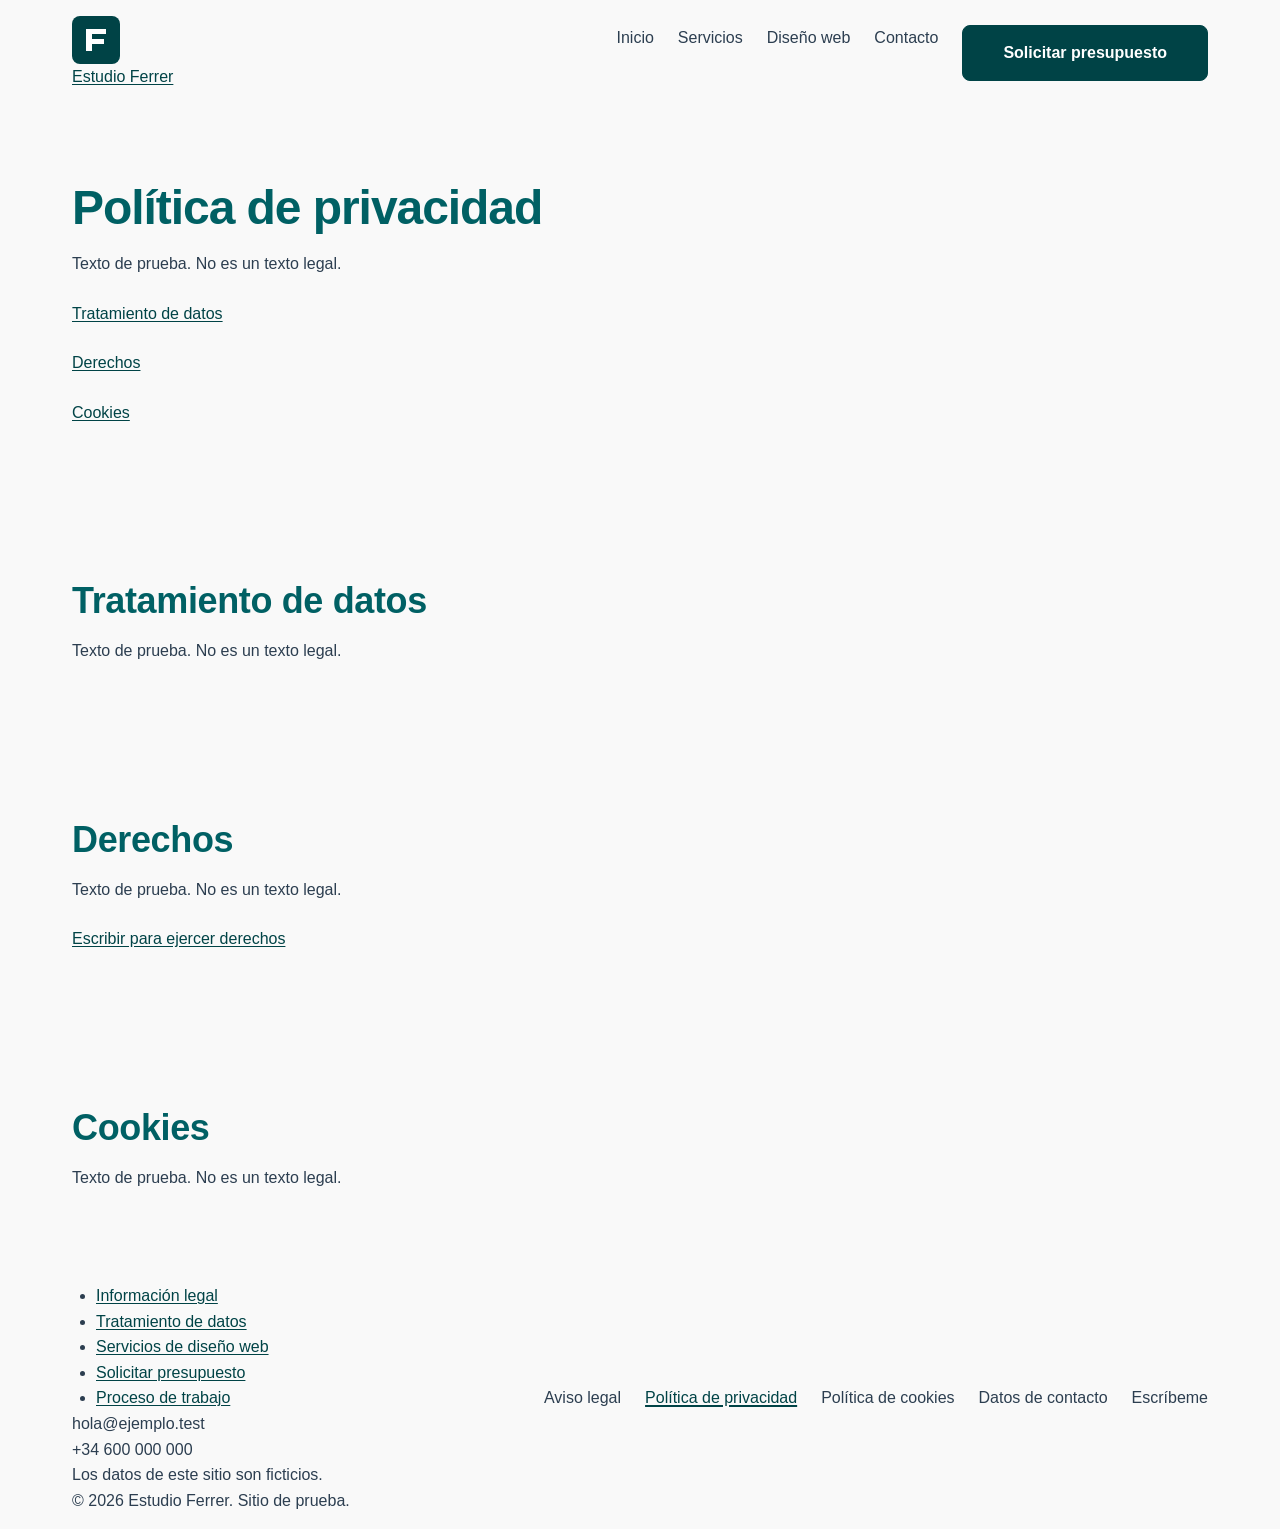
<file: privacidad.html>
<!DOCTYPE html>
<html lang="es">
<head>
<meta charset="utf-8">
<meta name="viewport" content="width=device-width, initial-scale=1">
<title>Política de privacidad | Estudio Ferrer</title>
<link rel="stylesheet" href="styles.css">
</head>
<body>
<div class="skip-link-container"><a class="skip-link" href="#main">Saltar al contenido principal</a></div>
<header class="page-header">
<a href="../../"><img src="logo-estudio.svg" alt="Estudio Ferrer" width="48" height="48">Estudio Ferrer</a>
<nav aria-label="Navegación principal"><ul class="navigation-list"><li><a class="navigation-link" href="../../">Inicio</a></li><li><a class="navigation-link" href="../../servicios/">Servicios</a></li><li><a class="navigation-link" href="../../servicios/#diseno-web">Diseño web</a></li><li><a class="navigation-link" href="../../contacto/">Contacto</a></li><li><a class="button-primary" href="../../contacto/#formulario-contacto">Solicitar presupuesto</a></li></ul></nav>
</header>
<main id="main">
<section id="privacidad-intro">
<div class="content-layout"><div class="text-content"><h1>Política de privacidad</h1><p>Texto de prueba. No es un texto legal.</p><p><a href="#tratamiento-datos">Tratamiento de datos</a></p><p><a href="#derechos">Derechos</a></p><p><a href="#cookies">Cookies</a></p></div></div>
</section>
<section id="tratamiento-datos">
<div class="content-layout"><div class="text-content"><h2>Tratamiento de datos</h2><p>Texto de prueba. No es un texto legal.</p></div></div>
</section>
<section id="derechos">
<div class="content-layout"><div class="text-content"><h2>Derechos</h2><p>Texto de prueba. No es un texto legal.</p><p><a href="mailto:hola@ejemplo.test">Escribir para ejercer derechos</a></p></div></div>
</section>
<section id="cookies">
<div class="content-layout"><div class="text-content"><h2>Cookies</h2><p>Texto de prueba. No es un texto legal.</p></div></div>
</section>
</main>
<footer class="page-footer">
<div>
<ul><li><a href="../../legal/aviso-legal/">Información legal</a></li><li><a href="../../legal/privacidad/#tratamiento-datos">Tratamiento de datos</a></li><li><a href="../../servicios/#diseno-web">Servicios de diseño web</a></li><li><a href="../../contacto/#formulario-contacto">Solicitar presupuesto</a></li><li><a href="../../#propuesta">Proceso de trabajo</a></li></ul>
<p>hola@ejemplo.test</p>
<p>+34 600 000 000</p>
<p>Los datos de este sitio son ficticios.</p>
<p>© 2026 Estudio Ferrer. Sitio de prueba.</p>
</div>
<nav aria-label="Navegación del pie"><ul class="navigation-list"><li><a class="navigation-link" href="../../legal/aviso-legal/">Aviso legal</a></li><li><a class="navigation-link" href="./" aria-current="page">Política de privacidad</a></li><li><a class="navigation-link" href="../../legal/privacidad/#cookies">Política de cookies</a></li><li><a class="navigation-link" href="../../contacto/#datos-contacto">Datos de contacto</a></li><li><a class="navigation-link" href="mailto:hola@ejemplo.test">Escríbeme</a></li></ul></nav>
</footer>
</body>
</html>
</file>
<file: styles.css>
@layer mandatory-overrides, tokens, base, elements, layout, components;

@layer tokens {
:root {
--breakpoint-md: 768px;
--color-bg-page: #F9F9F9; --color-heading-primary: #006064; --color-text: #2C3E50; --color-text-secondary: #666666;
--color-text-on-primary: #FFFFFF; --color-interactive-primary: #004346; --color-interactive-hover: #003234;
--color-interactive-active: #002224; --color-success: #2E7D32; --color-error: #D32F2F; --color-surface: #FFFFFF;
--color-surface-muted: #F2F4F5; --color-border-subtle: rgba(0,0,0,0.08); --color-border-control: #8A8A8A; --color-focus-ring: #006064;
--border-width-base: 1px;
--font-family-base: Inter, sans-serif;
--weight-bold: 700; --weight-semibold: 600; --weight-medium: 500; --weight-regular: 400;
--font-size-h1: clamp(2.25rem, 5vw, 3rem); --font-size-h2: clamp(1.75rem, 3.5vw, 2.25rem); --font-size-h3: clamp(1.35rem, 2.5vw, 1.5rem);
--font-size-sm: 0.875rem; --font-size-body: 1rem; --font-size-lg: 1.125rem;
--line-height-display: 1.1; --line-height-headings: 1.2; --line-height-body: 1.6; --line-height-small: 1.4; --line-height-control: 1.2; --line-height-navigation: 1.5;
--letter-spacing-display: -0.022em; --letter-spacing-headings: -0.01em; --letter-spacing-micro: 0.05em;
--space-xs: 8px; --space-sm: 16px; --space-md: 24px; --space-lg: 32px; --space-xl: 40px;
--control-height-md: 56px; --control-height-multiline-md: 120px; --control-size-selection-md: 20px;
--space-section-gap: clamp(48px, 6vw, 100px); --space-layout-gap-sm: clamp(32px, 4vw, 64px); --space-layout-gap-md: clamp(40px, 5vw, 80px);
--width-container: 1200px; --width-text-md: 680px; --width-text-lg: 800px; --width-grid-item-minimum: 280px;
--radius-sm: 8px; --radius-md: 12px; --radius-lg: 16px;
--focus-outline-width: 2px; --focus-outline-offset: 4px;
--link-underline-offset-base: 0.12em; --link-underline-offset-hover: 0.18em; --link-underline-offset-active: 0.15em; --link-underline-thickness-current: 2px;
--motion-duration-fast: 100ms; --motion-duration-medium: 200ms; --motion-duration-base: 300ms; --motion-duration-slow: 500ms;
--motion-easing-standard: cubic-bezier(0.22, 1, 0.36, 1);
}
}

@layer base {
body { background-color: var(--color-bg-page); color: var(--color-text); font-family: var(--font-family-base); font-size: var(--font-size-body); line-height: var(--line-height-body); overflow-wrap: break-word; margin: 0; }
*, *::before, *::after { box-sizing: border-box; }
h1, h2, h3, h4, h5, h6, p, ul, ol, blockquote, figure { margin: 0; }
img, svg, video, canvas { display: block; max-width: 100%; height: auto; }
button, select { color: inherit; }
button, input, textarea, select { font-family: inherit; }
button { background: transparent; border: none; padding: 0; }
fieldset { margin: 0; padding: 0; border-width: 0; min-inline-size: 0; }
legend { padding: 0; }
:focus-visible { outline-width: var(--focus-outline-width); outline-style: solid; outline-color: var(--color-focus-ring); outline-offset: var(--focus-outline-offset); }
}

@layer elements {
.heading-visual-1, h1 { font-size: var(--font-size-h1); line-height: var(--line-height-display); font-weight: var(--weight-bold); letter-spacing: var(--letter-spacing-display); color: var(--color-heading-primary); }
.heading-visual-2, h2 { font-size: var(--font-size-h2); line-height: var(--line-height-headings); font-weight: var(--weight-semibold); letter-spacing: var(--letter-spacing-headings); color: var(--color-heading-primary); }
.heading-visual-3, h3, h4, h5, h6 { font-size: var(--font-size-h3); line-height: var(--line-height-headings); font-weight: var(--weight-semibold); letter-spacing: var(--letter-spacing-headings); color: var(--color-heading-primary); }
p { font-weight: var(--weight-regular); }
strong { font-weight: var(--weight-semibold); }
small { font-size: var(--font-size-sm); line-height: var(--line-height-small); font-weight: var(--weight-regular); color: var(--color-text-secondary); }
.micro-text { font-size: var(--font-size-sm); line-height: var(--line-height-small); font-weight: var(--weight-medium); letter-spacing: var(--letter-spacing-micro); color: var(--color-text-secondary); }
ul, ol { padding-inline-start: var(--space-md); }
a:not(:is(.button-primary, .button-secondary, .skip-link, .navigation-link)) { color: var(--color-interactive-primary); text-decoration: underline; text-underline-offset: var(--link-underline-offset-base); transition-property: color, text-underline-offset; transition-duration: var(--motion-duration-base); transition-timing-function: var(--motion-easing-standard); }
a:not(:is(.button-primary, .button-secondary, .skip-link, .navigation-link)):hover { color: var(--color-interactive-hover); text-underline-offset: var(--link-underline-offset-hover); }
a:not(:is(.button-primary, .button-secondary, .skip-link, .navigation-link)):active { color: var(--color-interactive-active); text-underline-offset: var(--link-underline-offset-active); }
}

@layer layout {
main, .page-header, .page-footer { max-width: var(--width-container); margin: 0 auto; padding-inline: var(--space-sm); }
section { padding-block: var(--space-section-gap); }
.page-header, .page-footer { display: flex; flex-direction: column; gap: var(--space-sm); padding-block: var(--space-sm); }
.navigation-list { display: flex; flex-wrap: wrap; gap: var(--space-xs) var(--space-md); list-style: none; padding: 0; }
.form-stack { display: flex; flex-direction: column; gap: var(--space-md); }
.action-group { display: flex; flex-wrap: wrap; align-items: center; gap: var(--space-sm); }
.skip-link-container { position: absolute; top: 0; inset-inline-start: var(--space-sm); }
.content-layout { display: flex; flex-direction: column; gap: var(--space-lg); }
.text-content { display: flex; flex-direction: column; max-width: var(--width-text-md); }
.hero { display: flex; flex-direction: column; gap: var(--space-lg); }
.section-layout { display: flex; flex-direction: column; gap: var(--space-layout-gap-sm); }
.card-grid { display: grid; grid-template-columns: repeat(auto-fit, minmax(var(--width-grid-item-minimum), 1fr)); gap: var(--space-lg); }
.grid-item { display: flex; flex-direction: column; gap: var(--space-md); }
:is(.text-content) > * + * { margin-block-start: var(--space-md); }
:is(.text-content) > * + :is(h2, h3) { margin-block-start: var(--space-lg); }
:is(.text-content) > :is(h1, h2, h3, h4, h5, h6, .heading-visual-1, .heading-visual-2, .heading-visual-3) + * { margin-block-start: var(--space-sm); }
@media (min-width: 768px) {
main, .page-header, .page-footer { padding-inline: var(--space-lg); }
.page-header, .page-footer { flex-direction: row; align-items: center; justify-content: space-between; }
.hero { flex-direction: row; align-items: center; gap: var(--space-layout-gap-md); }
.section-layout { flex-direction: row; align-items: center; }
:is(.hero, .section-layout) > * { flex-grow: 1; flex-shrink: 1; flex-basis: 0; min-width: 0; }
}
}

@layer components {
.button-primary, .button-secondary, .skip-link { display: inline-flex; align-items: center; justify-content: center; min-height: var(--control-height-md); padding-block: var(--space-sm); padding-inline: var(--space-xl); border-radius: var(--radius-sm); border-width: var(--border-width-base); border-style: solid; font-size: var(--font-size-body); font-weight: var(--weight-semibold); line-height: var(--line-height-control); text-decoration: none; transition-duration: var(--motion-duration-base); transition-timing-function: var(--motion-easing-standard); }
:is(.button-primary, .button-secondary):is(button, summary):not(:disabled) { cursor: pointer; }
.button-primary, .skip-link { background-color: var(--color-interactive-primary); color: var(--color-text-on-primary); border-color: var(--color-interactive-primary); transition-property: background-color, border-color; }
.button-primary:hover, .skip-link:hover { background-color: var(--color-interactive-hover); border-color: var(--color-interactive-hover); }
.button-primary:active, .skip-link:active { background-color: var(--color-interactive-active); border-color: var(--color-interactive-active); }
.button-secondary { background-color: transparent; color: var(--color-interactive-primary); border-color: var(--color-interactive-primary); transition-property: background-color, border-color, color; }
.button-secondary:hover { background-color: var(--color-surface-muted); border-color: var(--color-interactive-hover); color: var(--color-interactive-hover); }
.button-secondary:active { background-color: var(--color-surface-muted); border-color: var(--color-interactive-active); color: var(--color-interactive-active); }
:is(.button-primary, .button-secondary, .skip-link):disabled { background-color: var(--color-surface-muted); border-color: var(--color-border-control); color: var(--color-text-secondary); cursor: not-allowed; }
.skip-link { transform: translateY(-100%); transition-property: background-color, border-color, transform; }
.skip-link:focus-visible { transform: none; }

.form-field { display: flex; flex-direction: column; gap: var(--space-xs); }
.form-field-option { display: flex; flex-direction: row; align-items: flex-start; gap: var(--space-xs); }
.form-field-label, .form-group-legend { font-size: var(--font-size-body); line-height: var(--line-height-small); font-weight: var(--weight-semibold); color: var(--color-text); }
.form-group { display: flex; flex-direction: column; gap: var(--space-xs); }
.input, .textarea, .select { background-color: var(--color-surface); border-width: var(--border-width-base); border-style: solid; border-color: var(--color-border-control); transition-duration: var(--motion-duration-medium); transition-timing-function: var(--motion-easing-standard); padding-inline: var(--space-sm); border-radius: var(--radius-sm); font-size: var(--font-size-body); line-height: var(--line-height-body); font-weight: var(--weight-regular); color: var(--color-text); cursor: text; transition-property: border-color; }
.input, .select { min-height: var(--control-height-md); }
.textarea { min-height: var(--control-height-multiline-md); padding-block: var(--space-sm); resize: vertical; }
.select { cursor: pointer; }
:is(.input, .textarea, .select):is(:user-invalid, [aria-invalid="true"]) { border-color: var(--color-error); }
:is(.input, .textarea, .select):disabled { background-color: var(--color-surface-muted); cursor: not-allowed; color: var(--color-text-secondary); }
.checkbox, .radio { width: var(--control-size-selection-md); height: var(--control-size-selection-md); cursor: pointer; }
:is(.checkbox, .radio):checked { accent-color: var(--color-interactive-primary); }
:is(.checkbox, .radio):disabled { cursor: not-allowed; }
.form-message-helper, .form-message-error, .form-message-success { font-size: var(--font-size-sm); line-height: var(--line-height-small); }
.form-message-helper { color: var(--color-text-secondary); }
.form-message-error { color: var(--color-error); }
.form-message-success { color: var(--color-success); }

.navigation-link { display: inline-flex; font-size: var(--font-size-body); line-height: var(--line-height-navigation); font-weight: var(--weight-medium); color: var(--color-text); text-decoration: none; text-underline-offset: var(--link-underline-offset-base); transition-property: color; transition-duration: var(--motion-duration-base); transition-timing-function: var(--motion-easing-standard); }
.navigation-link:hover { color: var(--color-interactive-hover); }
.navigation-link:active { color: var(--color-interactive-active); }
.navigation-link[aria-current]:not([aria-current="false"]) { color: var(--color-interactive-primary); text-decoration: underline; text-decoration-thickness: var(--link-underline-thickness-current); }
}
</file>
